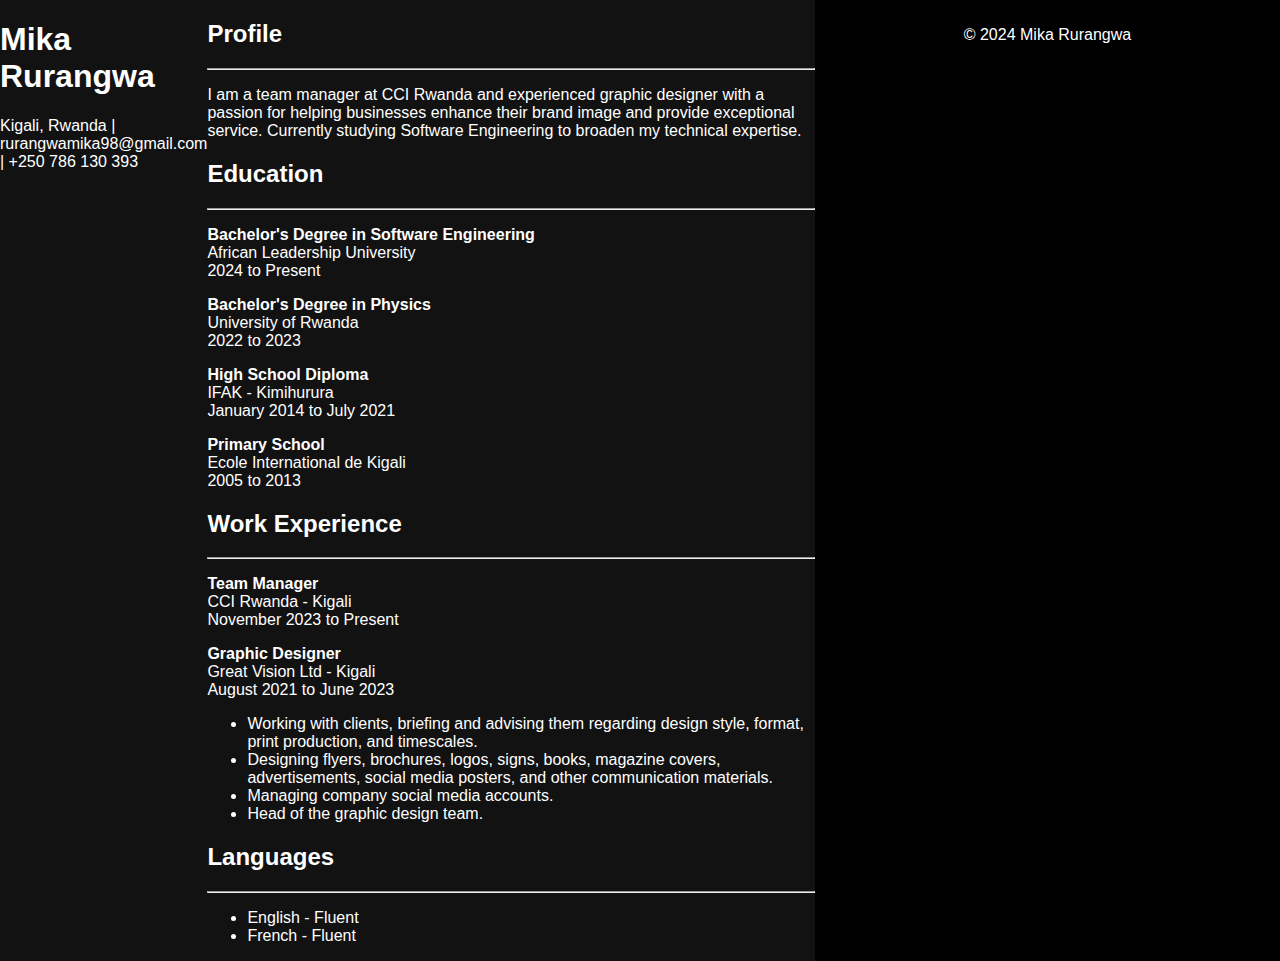
<file: index (1).html>
<!DOCTYPE html>
<html lang="en">
<head>
    <!-- Meta information about the webpage -->
    <meta charset="UTF-8">
    <meta name="viewport" content="width=device-width, initial-scale=1.0">
    <meta http-equiv="X-UA-Compatible" content="IE=edge">
    
    <!-- Title of the webpage -->
    <title>Mika Rurangwa - Resume</title>
    
    <!-- Linking to external CSS stylesheet -->
    <link rel="stylesheet" href="style.css">
</head>
<body>
    <!-- Header section containing name and contact details -->
    <header>
        <div class="header-content">
            <!-- Name and contact details displayed at the top -->
            <h1>Mika Rurangwa</h1>
            <p>Kigali, Rwanda | rurangwamika98@gmail.com | +250 786 130 393</p>
        </div>
    </header>

    <!-- Main container that holds the left and right columns -->
    <div class="container">
        
        <!-- Left Column: Contains profile and education -->
        <section class="left-column">
            <div class="box">
                <!-- Profile section -->
                <h2>Profile</h2>
                <hr> <!-- Line separating the title and content -->
                <p>I am a team manager at CCI Rwanda and experienced graphic designer with a passion for helping businesses enhance their brand image and provide exceptional service. Currently studying Software Engineering to broaden my technical expertise.</p>
            </div>

            <div class="box">
                <!-- Education section with each degree listed -->
                <h2>Education</h2>
                <hr>
                <p><strong>Bachelor's Degree in Software Engineering</strong><br>
                   African Leadership University<br>
                   2024 to Present</p>
                <p><strong>Bachelor's Degree in Physics</strong><br>
                   University of Rwanda<br>
                   2022 to 2023</p>
                <p><strong>High School Diploma</strong><br>
                   IFAK - Kimihurura<br>
                   January 2014 to July 2021</p>
                <p><strong>Primary School</strong><br>
                   Ecole International de Kigali<br>
                   2005 to 2013</p>
            </div>
        </section>

        <!-- Right Column: Contains work experience and languages -->
        <section class="right-column">
            <div class="box">
                <!-- Work experience section with jobs and descriptions -->
                <h2>Work Experience</h2>
                <hr>
                <p><strong>Team Manager</strong><br>
                   CCI Rwanda - Kigali<br>
                   November 2023 to Present</p>

                <p><strong>Graphic Designer</strong><br>
                   Great Vision Ltd - Kigali<br>
                   August 2021 to June 2023</p>
                <!-- Bullet points outlining responsibilities as a graphic designer -->
                <ul>
                    <li>Working with clients, briefing and advising them regarding design style, format, print production, and timescales.</li>
                    <li>Designing flyers, brochures, logos, signs, books, magazine covers, advertisements, social media posters, and other communication materials.</li>
                    <li>Managing company social media accounts.</li>
                    <li>Head of the graphic design team.</li>
                </ul>
            </div>

            <!-- Languages section listing language proficiencies -->
            <div class="box">
                <h2>Languages</h2>
                <hr>
                <ul>
                    <li>English - Fluent</li>
                    <li>French - Fluent</li>
                </ul>
            </div>
        </section>
    </div>

    <!-- Footer section -->
    <footer>
        <p>&copy; 2024 Mika Rurangwa</p>
    </footer>
</body>
</html>
</file>
<file: style.css>
body {
    margin: 0;
    font-family: 'Arial', sans-serif;
    background-color: #121212;
    color: white;
    display: flex;
}

/* Sidebar Navigation */
#sidebar {
    width: 80px;
    height: 100vh;
    background-color: black;
    padding: 20px 10px;
    display: flex;
    flex-direction: column;
    align-items: center;
    position: fixed;
    left: 0;
    top: 0;
}

#sidebar ul {
    list-style: none;
    padding: 0;
    margin-top: 20px;
}

#sidebar ul li {
    margin: 20px 0;
}

#sidebar ul li a {
    color: yellow;
    text-decoration: none;
    font-size: 16px;
}

/* Centered Content */
.main-content {
    width: 100%;
    display: flex;
    flex-direction: column;
    align-items: center;
    text-align: center;
    padding-left: 100px; /* To avoid overlap with sidebar */
}

/* Hero Section */
#hero {
    height: 50vh;
    display: flex;
    flex-direction: column;
    justify-content: center;
}

#hero h1 {
    font-size: 50px;
    margin: 10px 0;
}

#hero p {
    font-size: 20px;
    margin-bottom: 20px;
}

.cta-button {
    background-color: yellow;
    color: black;
    padding: 12px 20px;
    text-decoration: none;
    font-weight: bold;
    border-radius: 5px;
}

.cta-button:hover {
    background-color: #FFC107;
}

/* Sections */
.section {
    max-width: 600px;
    padding: 60px 20px;
}

/* Contact Info */
#contact-info {
    background-color: #1a1a1a;
    padding: 30px;
    border-radius: 5px;
    margin-bottom: 20px;
}

/* Contact Form */
#contact-form {
    display: flex;
    flex-direction: column;
    gap: 15px;
    max-width: 400px;
    margin: auto;
}

#contact-form input, #contact-form textarea {
    width: 100%;
    padding: 12px;
    border: none;
    border-radius: 5px;
    background-color: #222;
    color: white;
}

#contact-form button {
    padding: 12px;
    background-color: yellow;
    color: black;
    font-weight: bold;
    border: none;
    cursor: pointer;
}

#contact-form button:hover {
    background-color: #FFC107;
}

/* Footer */
footer {
    text-align: center;
    padding: 10px;
    background-color: #000;
    width: 100%;
}
</file>
